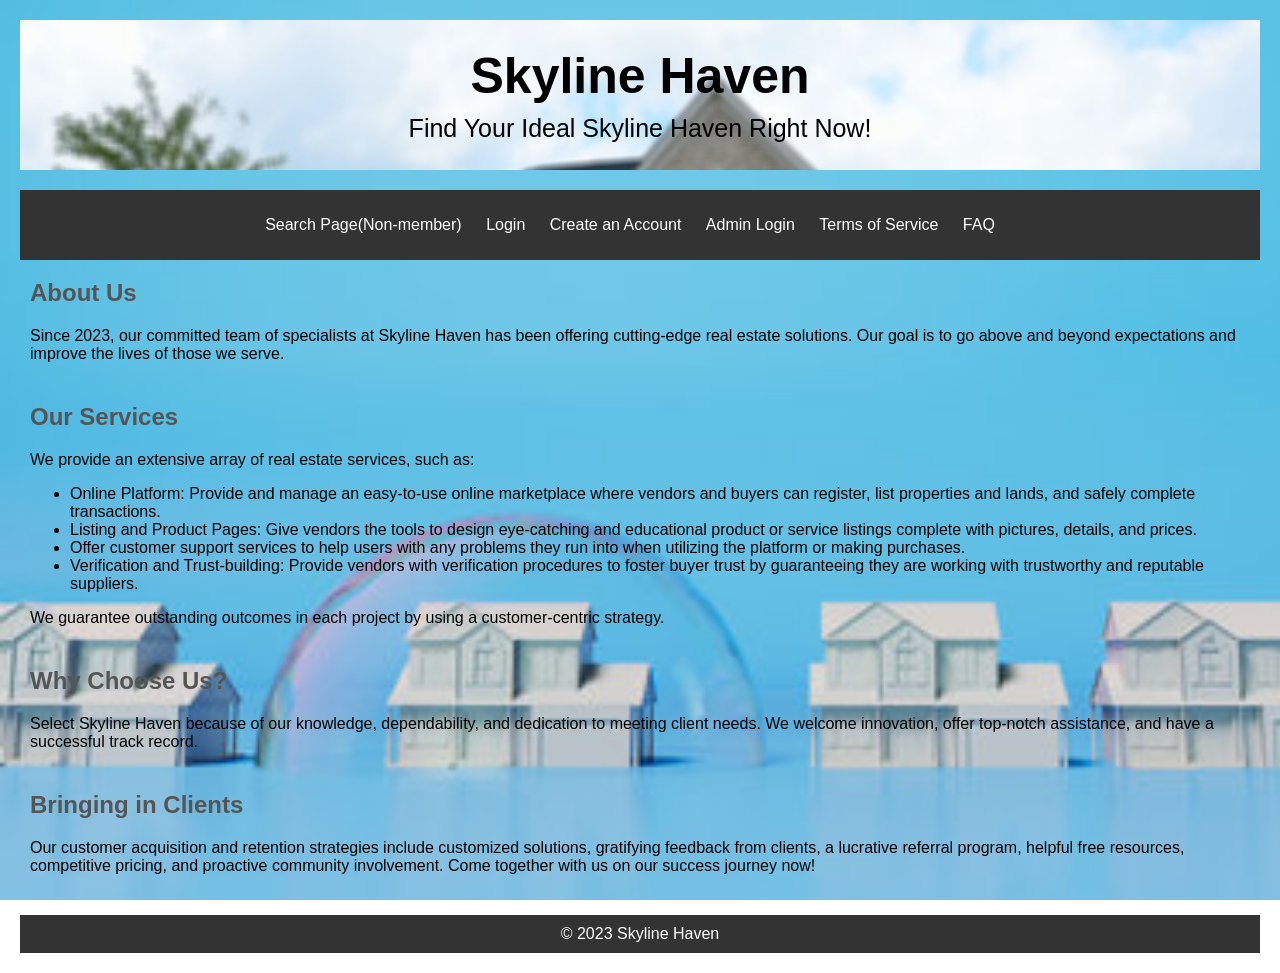
<file: index.html>
<!DOCTYPE html>
<html>
<head>
    <title>Company Name - Home</title>
    <link rel="stylesheet" type="text/css" href="style_original.css">
    <style>
      
        .navigation {
            background-color: #333;
            color: #fff;
            text-align: center;
            padding: 10px 0;
        }

        .navigation ul {
            list-style-type: none;
            padding: 0;
        }

        .navigation li {
            display: inline;
            margin-right: 20px;
        }

        .navigation a {
            text-decoration: none;
            color: #fff;
        }

        
        .link-box {
            text-align: center;
            padding: 20px;
        }

        .link-box a {
            text-decoration: none;
            background-color: #333;
            color: #000; 
            font-weight: bold; 
            padding: 10px 30px; 
            border-radius: 5px;
            display: inline-block; 
        }

       
        footer {
            background-color: #333;
            color: #fff;
            text-align: center;
            padding: 10px 0;
        }
    </style>
</head>
<body>
    <header>
        <h1>Skyline Haven</h1>
        <p>Find Your Ideal Skyline Haven Right Now!</p>
    </header>
   
    <div class="navigation">
        <ul>
            <li><a href="search">Search Page(Non-member)</a></li>
            <li><a href="realEstateLogin.php">Login</a></li>
            <li><a href="signup.php">Create an Account</a></li>
            <li><a href="adminlogin.html">Admin Login</a></li>
            <li><a href="termsOfService.php">Terms of Service</a></li>
            <li><a href="faq.php">FAQ</a></li>
        </ul>
    </div>
   
    <div class="content-wrapper">
        <section>
            <h2>About Us</h2>
            <p>Since 2023, our committed team of specialists at Skyline Haven has been offering cutting-edge real estate solutions. Our goal is to go above and beyond expectations and improve the lives of those we serve.</p>
        </section>
        <section>
            <h2>Our Services</h2>
            <p>We provide an extensive array of real estate services, such as:</p>
            <ul>
                <li>Online Platform: Provide and manage an easy-to-use online marketplace where vendors and buyers can register, list properties and lands, and safely complete transactions.</li>
                <li>Listing and Product Pages: Give vendors the tools to design eye-catching and educational product or service listings complete with pictures, details, and prices.</li>
                <li>Offer customer support services to help users with any problems they run into when utilizing the platform or making purchases.</li>
                <li>Verification and Trust-building: Provide vendors with verification procedures to foster buyer trust by guaranteeing they are working with trustworthy and reputable suppliers.</li>
            </ul>
            <p>We guarantee outstanding outcomes in each project by using a customer-centric strategy.</p>
        </section>
        <section>
            <h2>Why Choose Us?</h2>
            <p>Select Skyline Haven because of our knowledge, dependability, and dedication to meeting client needs. We welcome innovation, offer top-notch assistance, and have a successful track record.</p>
        </section>
        <section>
            <h2>Bringing in Clients</h2>
            <p>Our customer acquisition and retention strategies include customized solutions, gratifying feedback from clients, a lucrative referral program, helpful free resources, competitive pricing, and proactive community involvement. Come together with us on our success journey now!</p>
        </section>
    </div>
  
    <footer>
        &copy; 2023 Skyline Haven
    </footer>

    <script>
        document.addEventListener('DOMContentLoaded', function () {
            // Find the header element
            var headerElement = document.querySelector('header');

            headerElement.classList.add('slide-in');
        });
    </script>
</body>
</html>
</file>
<file: style_original.css>
body {
    background-image: url('body3.jpg');
    background-size: cover;
    background-repeat: no-repeat;
    background-attachment: fixed;
    font-family: Arial, sans-serif;
    margin: 20px;
    padding: 0;
}

header {
    background-image: url('header.jpg');
    background-size: cover;
    color: black; /* Text color */
    text-align: center;
    padding: 10px 0px; /* Decrease the padding to make it thinner */
    font-size: 25px; /* Decrease the font size slightly */
    line-height: .5;
    position: relative; /* Add position relative to enable animation */
    top: -100px; /* Initial position above the viewport */
    animation: slideIn 1s forwards; /* Use the slideIn animation with a duration of 1 second */
    margin-bottom: 20px;
}

h1 {
    color: #000000; /* Black color */
}

section {
    margin-bottom: 40px;
}

h2 {
    color: #555;
}

.content-wrapper {
    padding-left: 10px; /* Add padding to move content to the right */
}

.bottom-box {
    background-color: #CCCCCC;
    padding: 20px;
    text-align: center;
}

@keyframes slideIn {
    to {
        top: 0; /* Slide in to the final position (top 0) */
    }
}

*/
</file>
